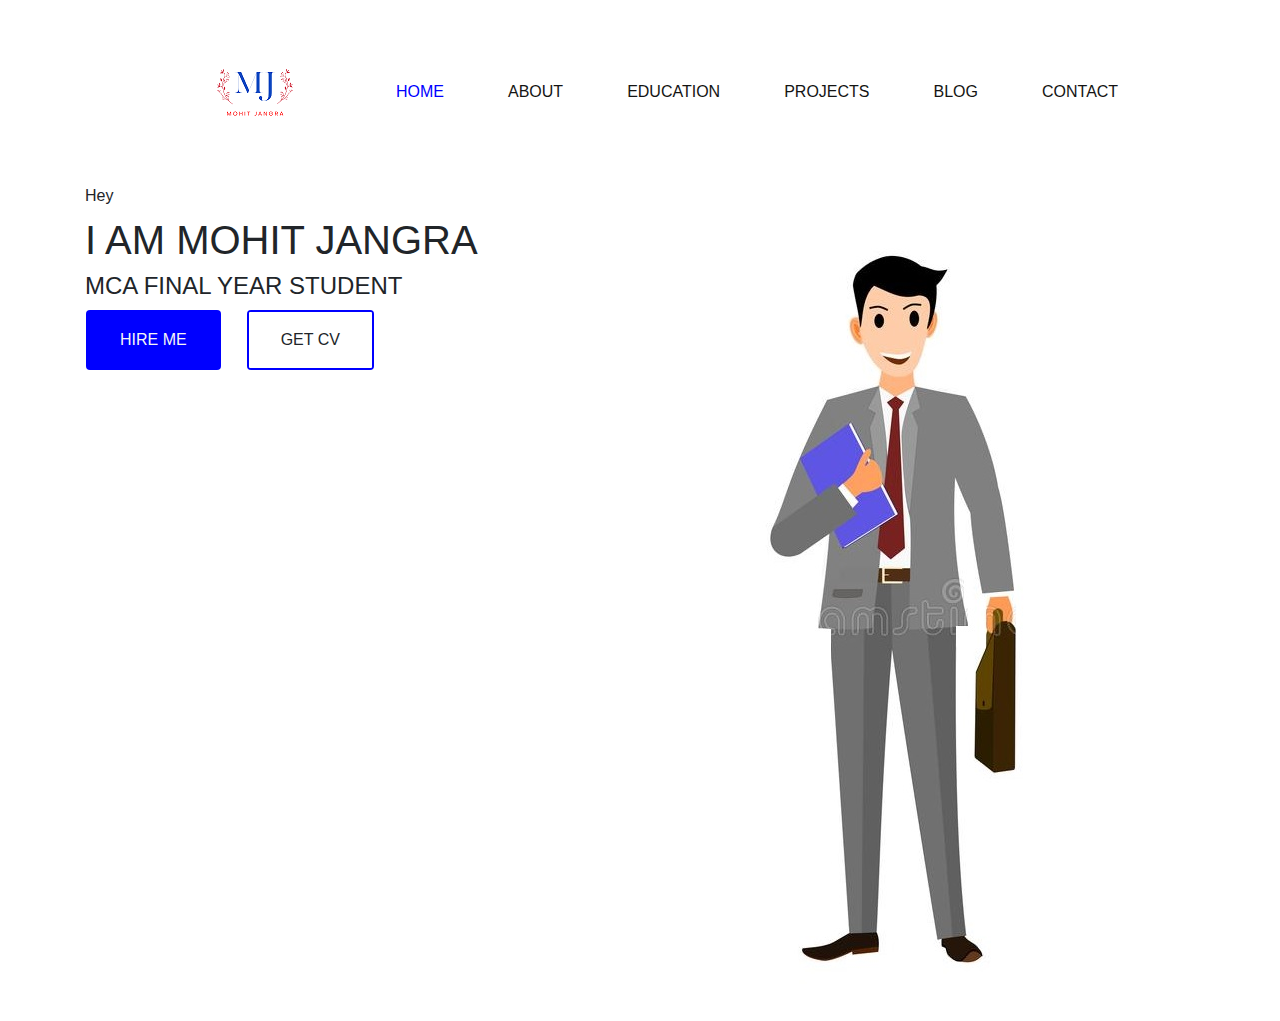
<file: Assignment 1st Portfolio WebPage/index.html>
<!DOCTYPE html>
<html lang="en">

<head>
    <meta charset="UTF-8">
    <meta name="viewport" content="width=device-width, initial-scale=1.0">
    <title>Mohit Jangra Portfolio</title>

    <!----BOOTSTRAP CSS FILE HERE---->
    <link rel="stylesheet" href="./css/bootstrap.min.css">
    <!----AWESOME ICONS CSS FILE HERE---->
    <link rel="stylesheet" href="./css/all.min.css">
    <!----MY CSS FILE HERE---->
    <link rel="stylesheet" href="./css/style.css">

</head>

<body>
    <!---=====================================HEADER START=======================================--->
    <header class="header_area">
        <div class="main-menu">
            <nav class="navbar navbar-expand-lg navbar-light">
                <a class="navbar-brand" href="#"><img src="./img/logo.png" alt="logo"></a>
                <button class="navbar-toggler" type="button" data-toggle="collapse"
                    data-target="#navbarSupportedContent" aria-controls="navbarSupportedContent" aria-expanded="false"
                    aria-label="Toggle navigation">
                    <span class="navbar-toggler-icon"></span>
                </button>

                <div class="collapse navbar-collapse" id="navbarSupportedContent">
                    <div class="mr-auto"></div>
                    <ul class="navbar-nav">
                        <li class="nav-item active">
                            <a class="nav-link" href="#">Home <span class="sr-only">(current)</span></a>
                        </li>
                        <li class="nav-item">
                            <a class="nav-link" href="#">About</a>
                        </li>
                        <li class="nav-item">
                            <a class="nav-link" href="#">Education</a>
                        </li>
                        <li class="nav-item">
                            <a class="nav-link" href="#">Projects</a>
                        </li>
                        <li class="nav-item">
                            <a class="nav-link" href="#">Blog</a>
                        </li>
                        <li class="nav-item">
                            <a class="nav-link" href="#">Contact</a>
                        </li>
                    </ul>
                </div>
            </nav>
        </div>
        </nav>
        </div>


    </header>

    <!---=====================================HEADER END=======================================--->
    <!---=====================================MAIN AREA START =======================================--->
    
    <main class="site-main">
    <!---=====================================BANNER AREA START=======================================--->
    
    <section class="site-banner">
        <div class="container">
            <div class="row">
                <div class="col-lg-6 col-md-12">
                    <h3 class="title-text">Hey</h3>
                    <h1 class="titile-text text-uppercase">I am Mohit Jangra</h1>
                    <h4 class="title-tex text-uppercase">MCA Final Year Student</h4>
                    <div class="site-button"> 
                        <div class="d-flex flex-row flex-wrap">
                            <button type="button" class="btn button primary-button mr-4 text-uppercase">Hire me</button>
                            <button type="button" class="btn button secondary-button mr-4 text-uppercase">Get cv</button>
                        </div>
                    </div>
                </div>
                <div class="col-lg-6 col-md-12">
                    <img src="img/main-img.jpg" alt="banner-img" class="img-fluid">
                </div>
            </div>
        </div>

    </section>
    
    
    
    <!---=====================================BANNER AREA END=======================================--->





    </main>
    
    <!---=====================================MAIN AREA END=======================================--->





    <!----JQUERY  FILE HERE---->
    <script src="./js/jquery-3.5.1.min.js"></script>
    <!----JS BOOTSTRAP FILE HERE---->
    <script src="./js/bootstrap.min.js"></script>





</body>

</html>
</file>
<file: Assignment 1st Portfolio WebPage/css/style.css>
/* import font from font.css */
@import url(./fonts.css); 
@import url(./partials/_variable.css) ;
@import url(./partials/_global.css);
/*navigation*/

.header_area .main-menu .navbar .navbar-brand
{
    padding: 2rem;
}

.header_area .main-menu .navbar
{
    padding:  2rem 10rem;
}


.header_area .main-menu .nav-item .nav-link{
    /* using ths intead of font famly & font weight
        font:normal 500 15px/2px var(--caveat)
        15px font size  2px line hieght
    */
    font-family: var(--caveat);
    text-transform: uppercase;
    font-weight: 500;
    padding: 2rem;
    color: var(--title-color);
}

    .header_area .main-menu .navbar-nav .active a{
        background: var(--gradient-color);
        -webkit-background-clip: text;
        -webkit-text-fill-color:blue;
        background-clip:text;
    }

    .header_area .main-menu .navbar-nav a:hover{
        background: var(--gradient-color);
        -webkit-background-clip: text;
        -webkit-text-fill-color:blue;
        background-clip:text;
    }
/* END Navigation */

/*====BANNER START===*/
.site-main.site-banner {
    background: url(../img/bg-banner.jpg) no-repeat 0% 50%;
}
.site-main.site-banner.site-title h3{
padding-top: 35%;
font-weight: 500;
}

.site-main.site-banner.site-title h3::after{
content: "";
height: 2px;
width: 18vw;
background: black;
margin-left: 5%;
transform: translateY(-10px);
}

.site-main.site-banner.site-title h1{
    font-size: 5rem;


}

.site-main.site-banner.site-title h4{
    font-size: 2rem;
}
.site-main.site-banner.banner-image>img{
    padding:7rem 0;
    width: 90rem;


}


/*====BANNER END===*/
</file>
